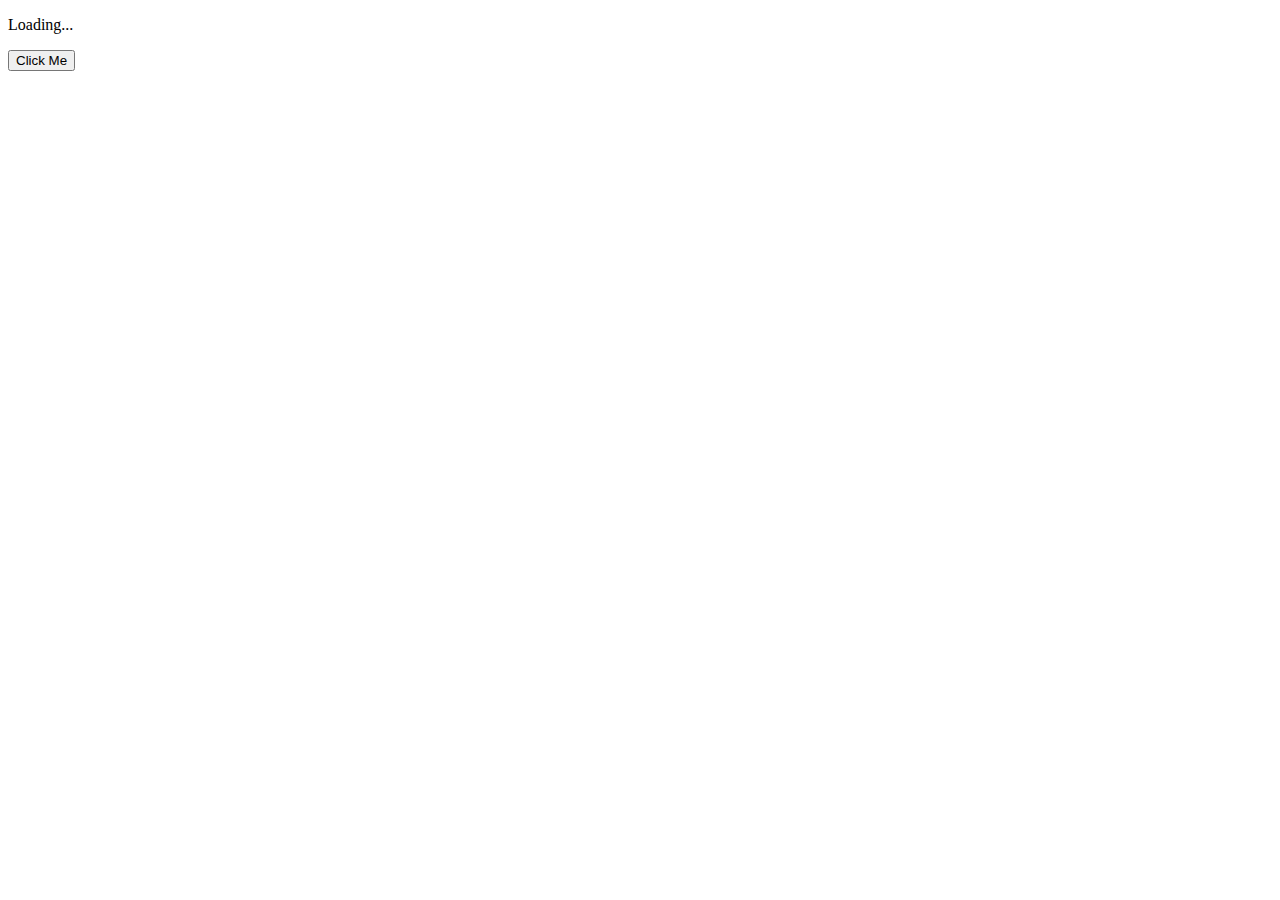
<file: unocss/index.html>
<!DOCTYPE html>
<html lang="en">
<head>
  <meta charset="UTF-8">
  <meta name="viewport" content="width=device-width, initial-scale=1.0">
  <meta name="version" content="2">
  <title>esm.sh/x unocss</title>
  <script type="importmap">
    {
      "imports": {
        "preact": "https://esm.sh/preact@10.24.1"
      }
    }
  </script>
  <script src="https://esm.sh/x" href="./uno.css"></script>
</head>
<body>
  <div id="root"><p class="flex justify-center text-gray-400 mt8">Loading...</p></div>
  <div class="absolute bottom-5 w-full flex justify-center">
    <button class="btn">Click Me</button>
  </div>
  <script src="https://esm.sh/x" href="./main.tsx"></script>
</body>
</html>
</file>
